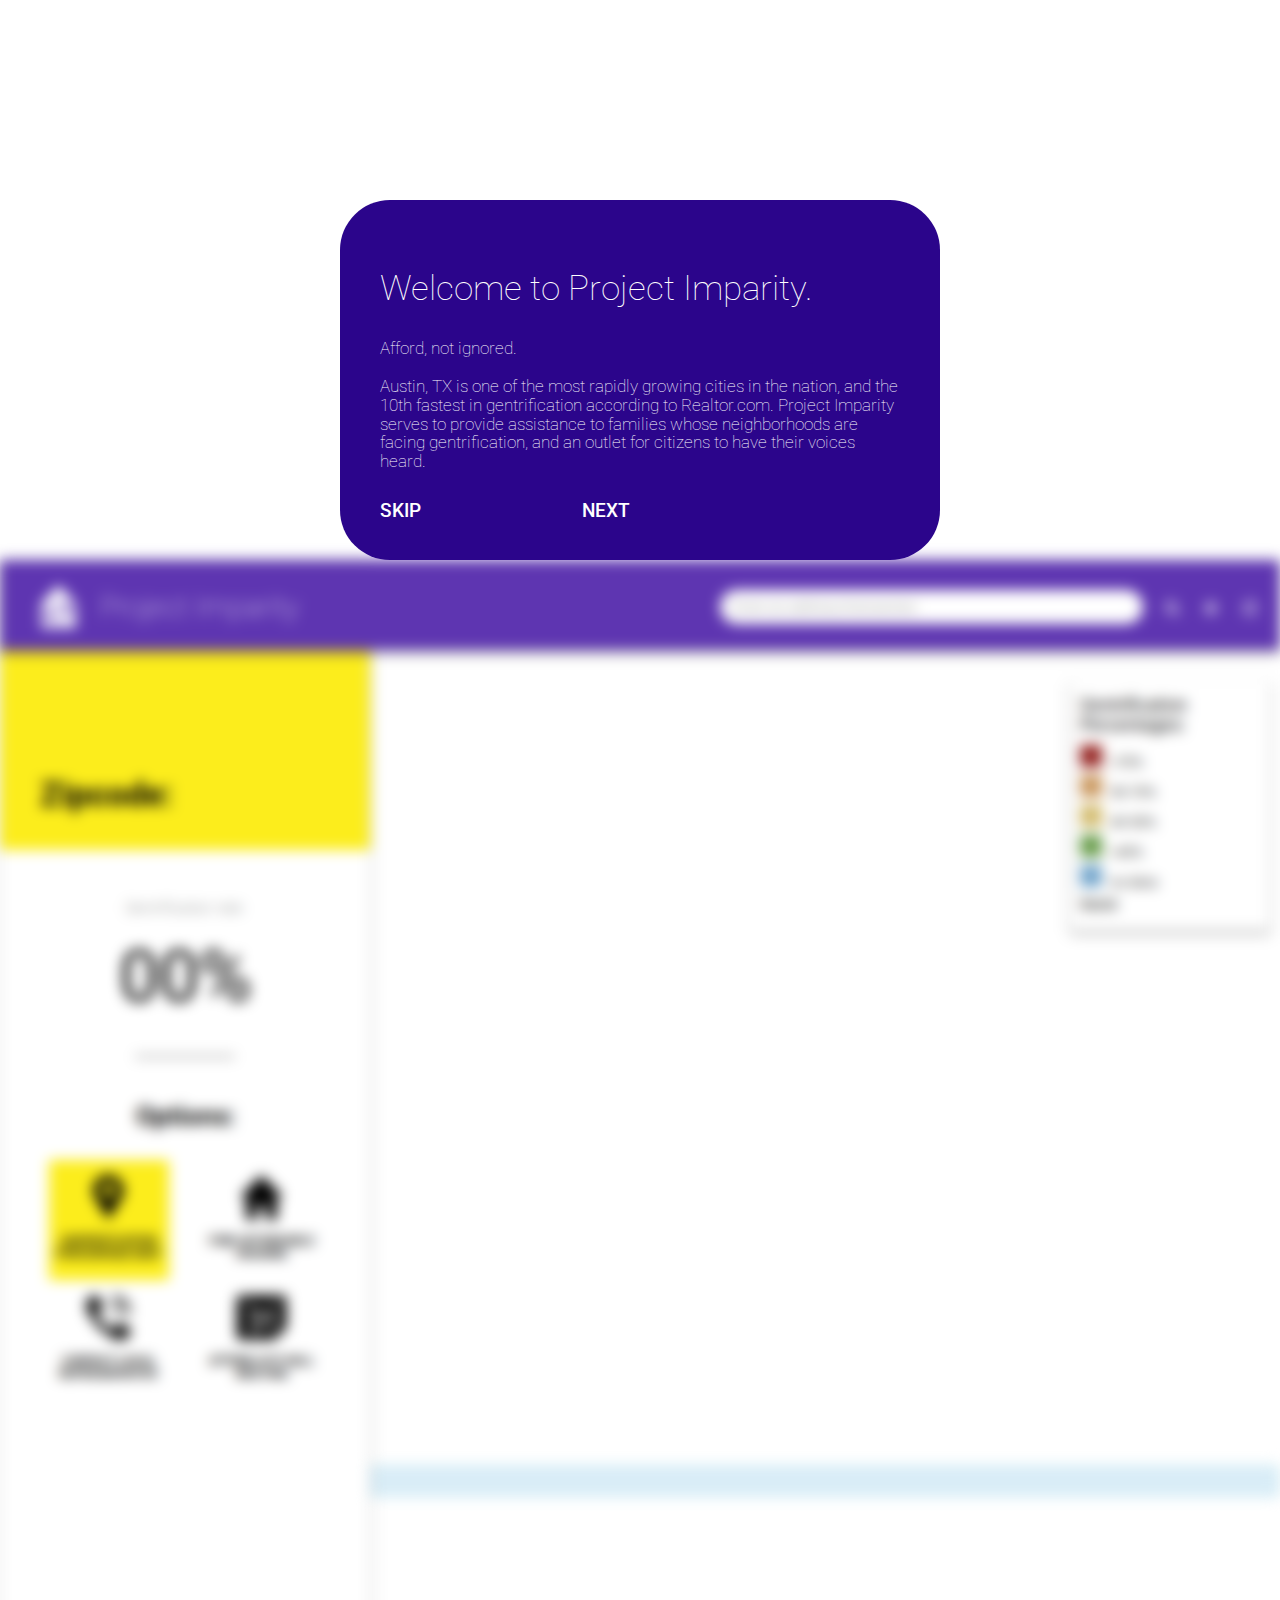
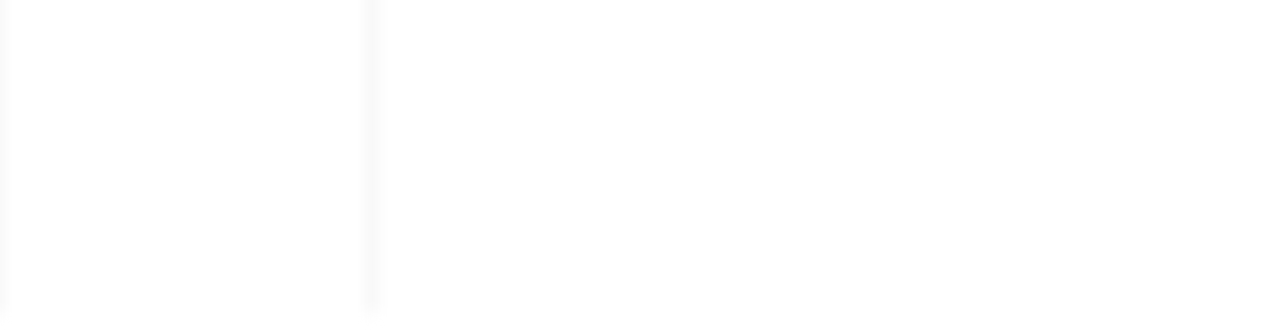
<file: index.html>
<!DOCTYPE>
<html>
<head>
	<title>Project Imparity</title>
	<link rel="stylesheet" type="text/css" href="main.css" />
	<link rel="stylesheet" href="css/bootstrap.iframe.css"/>
	<link rel="stylesheet" href="css/custom.css"/>
  <link href="https://fonts.googleapis.com/css?family=Roboto:300" rel="stylesheet">
	<script src = "js/dummy.js"></script>
	<link rel="icon" type="img/ico" href="images/logo-dark.png">
	<meta name="viewport" content="width=device-width, initial-scale=1">
</head>

<body onload = "loadMap()">

				<div class = "instructions" id = "intro1">
					<h1 id = "intro1-text">Welcome to Project Imparity.</h1>
					<h1 id = "about-text">Afford, not ignored.</h1>
					<h1 id = "about-text">Austin, TX is one of the most rapidly growing cities in the nation, and the 10th fastest in gentrification according to Realtor.com. Project Imparity serves to provide assistance to families whose neighborhoods are facing gentrification, and an outlet for citizens to have their voices heard.</h1>
					<div id = "intro-button-bar">
						<div onclick = "skip(0)" id = "skip-button">
							<h1 style = "color: white">SKIP</h1>
						</div>
						<div onclick = "next(0)" id = "next-button">
							<h1 style = "color: white">NEXT</h1>
						</div>
					</div>
				</div>

				<div id = "intro2" class = "instructions">
					<h1 class = "intro-text" id = "intro2-text">1. Type in your address and hit the search button</h1>
					<div id = "intro-button-bar">
						<div onclick = "skip(1)" id = "skip-button">
							<h1>SKIP</h1>
						</div>
						<div onclick = "next(1)" id = "next-button">
							<h1>NEXT</h1>
						</div>
					</div>
				</div>

				<div id = "intro3" class = "instructions">
					<h1 class = "intro-text" id = "intro3-text">2. Click on the map to view gentrification data</h1>
					<div id = "intro-button-bar">
						<div onclick = "skip(2)" id = "skip-button">
							<h1>SKIP</h1>
						</div>
						<div onclick = "next(2)" id = "next-button">
							<h1>NEXT</h1>
						</div>
					</div>
				</div>

				<div id = "intro4" class = "instructions">
					<h1 class = "intro-text" id = "intro3-text">
						3. Explore the options below. You can:
						<ul>
							<li>Locate nearby affordable housing</li>
							<li>See city districts and contact a representative</li>
							<li>View city hall meetings</li>
						</ul>
					</h1>
					<div id = "intro-button-bar">
						<div onclick = "skip(3)" id = "skip-button">
							<h1>SKIP</h1>
						</div>
						<div onclick = "skip(3)" id = "next-button">
							<h1>FINISH</h1>
						</div>
					</div>
				</div>


			<div id = "blur">
        <div id = "top">
                <!--Menu for now-->
                <div id = "topLogoDiv">
                        <img id = "topLogo" src = "images/logo-light.png">
                </div>

                <div id = "topTitleDiv">
                        <h1 id = "topTitle">Project Imparity</h1>
                </div>

                <div id = "topSearchDiv">
                        <!--Search-->

									        <form class="form-inline" role="form">
									          <div class="form-group">
									            <div class="input-group" id='search_address_group'>
									              <input class='form-control' id='search_address' placeholder='Enter an address/intersection' type='text' />
									              <span class="input-group-btn">
																	<a class='btn btn-primary' id='search' href='#' onclick = "loadSearchMap()">
										                <i class='glyphicon glyphicon-search'></i>
										              </a>

																	<a class='btn btn-default' id='find_me' href='#'>
									                  <i class='glyphicon glyphicon-screenshot'></i>
									                </a>

										              <a class='btn btn-default' id='reset' href='#'>
										                <i class='glyphicon glyphicon-repeat'></i>
										              </a>
									              </span>
									            </div>
									          </div>
									        </form>
                </div>
        </div>

        <div id = "sideBar">
					<div id = "sideBarHeader">
						<div id = "zipCodeDiv">
							<!--EDIT THIS TEXT-->
							<b>Zipcode:</b>
						</div>
					</div>

					<div id = "sideBarContent">
						<div id = "sideBarText1Div">
							<!--EDIT THIS TEXT-->
							<h1 id = "sideBarText1">Gentrification rate:</h1>
						</div>

						<!--JUMP TO CALENDAR-->
						<a name = "calendarJump"></a>
						<a name = "housingJump"></a>

						<div id = "sideBarPercentDiv">
							<!--EDIT THIS TEXT-->
							<h1 id = "sideBarPercent">00%</h1>
						</div>

						<div id = "sideBarInfoDiv">
						</div>

						<div id = "sidebarHR"></div>

						<!--OPTIONS-->
						<h1 id = "optionsTitle">Options:</h1>

						<!--JUMP TO HOUSING-->
						<a name = "housingJump"></a>

						<div id = "optionsBarDiv">
							<div id = "mainOptionDiv" class = "options" onclick = "showGentrification()">
								<img src = "images/pin.png" class = "optionsIcon"/>
								<h1 class = "optionsText">GENTRIFICATION PERCENTAGE MAP</h1>
							</div>

							<a id = "locateOptionDiv" class = "options" href = "#housingJump"><div onclick = "showAffordableHousing()">
								<img src = "images/house.png" class = "optionsIcon"/>
								<h1 class = "optionsText">FIND AFFORDABLE HOUSING</h1>
							</div></a>

							<div id = "callOptionDiv" class = "options" onclick = "showDistricts()">
								<img src = "images/call.png" class = "optionsIcon"/>
								<h1 class = "optionsText">CONTACT LOCAL REPRESENTATIVE</h1>
							</div>

							<a id = "meetingOptionDiv" class = "options" href = "#calendarJump"><div onclick = "showCalendar()">
								<img src = "images/cal.png" class = "optionsIcon"/>
								<h1 class = "optionsText">ATTEND CITY HALL MEETING</h1>
							</div>
						</div></a>

						<div id = "calendarDiv">
							<div id = "calendarTitleDiv">
								<h1 id = "calendarTitle">City Hall Calendar:</h1>
							</div>
							<iframe id = "calendar" src="https://calendar.google.com/calendar/embed?showTitle=0&amp;showNav=0&amp;showPrint=0&amp;showTabs=0&amp;showCalendars=0&amp;mode=AGENDA&amp;height=600&amp;wkst=1&amp;bgcolor=%23FFFFFF&amp;src=agk2rr9qs6b9d632nsj9jkjt9c%40group.calendar.google.com&amp;color=%23691426&amp;ctz=America%2FChicago" style="border-width:0" frameborder="0" scrolling="no"></iframe>
						</div>

						<div id = "housingDiv">
							<div id = "housingTitleDiv">
								<h1 id = "housingTitle">Housing Options:</h1>
							</div>
							<div id = "housingForm" class="form-group">
								<label>&nbsp;
									Search within&nbsp;
									<select id='search_radius'>
										<option value='400'>2 blocks</option>
										<option value='805'>1/2 mile</option>
										<option value='1610'>1 mile</option>
										<option value='3220'>2 miles</option>
									</select>
								</label>
							</div>
							<div id = "housingResources">
								<h1 id = "housingResourcesTitle">Resources:</h1>
								<a id = "hacaLink" href = "https://www.austinhabitat.org/" target = "_blank">Habitat for Humanity Austin</a>
								<br>
								<a id = "hacaLink" href = "https://www.hacanet.org/" target = "_blank">Housing Authority of the City of Austin</a>
							</div>
						</div>

        </div>
			</div>

        <div id = "main">

					<div id = "legend">
						<h1 id = "legendTitle">Gentrification Percentages:</h1>
						<div id = "legendTable">
							<div class = "legendRow">
								<div class = "legendSquare" style = "background-color: #93201d"></div>
								<div class = "legendSubject">>70%</div>
							</div>

							<div class = "legendRow">
								<div class = "legendSquare" style = "background-color: #c9965c"></div>
								<div class = "legendSubject">50-70%</div>
							</div>

							<div class = "legendRow">
								<div class = "legendSquare" style = "background-color: #d2bb6d"></div>
								<div class = "legendSubject">40-50%</div>
							</div>

							<div class = "legendRow">
								<div class = "legendSquare" style = "background-color: #679c4a"></div>
								<div class = "legendSubject"><40%</div>
							</div>

							<div class = "legendRow">
								<div class = "legendSquare" style = "background-color: #73a5cb"></div>
								<div class = "legendSubject">no data</div>
							</div>
						</div>
						<a id = "legendSource" target = "_blank" href = "https://fusiontables.google.com/DataSource?docid=101jSo8YC3qo5qZ-AbAoDWb6NSVp0Zr1tGgNhuxI0#rows:id=1">Source</a>
					</div>

					<div class='container-fluid iframe'>
			      <noscript>
			        <div class='alert alert-info'>
			          <h4>Your JavaScript is disabled</h4>
			          <p>Please enable JavaScript to view the map.</p>
			        </div>
			      </noscript>
			      <div id='map_canvas' onclick = "showInfo()"></div>
			      <div class='alert alert-info' id='result_box' ><strong id='result_count'></strong></div>

			    </div>

			    <script type="text/javascript" src="js/jquery-1.12.4.min.js"></script>
			    <script type="text/javascript" src="js/bootstrap.min.js"></script>
			    <script type="text/javascript" src="js/jquery.address.js"></script>
			    <script type="text/javascript" src="https://maps.google.com/maps/api/js?libraries=places&key=AIzaSyAWnB_I7OITzZAyCWNQEAOQaQ1TREUUXEk"></script>
			    <script type="text/javascript" src="js/maps_lib.js"></script>
			    <script type='text/javascript' src = "js/dummy.js">
			      //<![CDATA[

			      //]]>
			    </script>
</div>

</div>
</body>
</html>
</file>
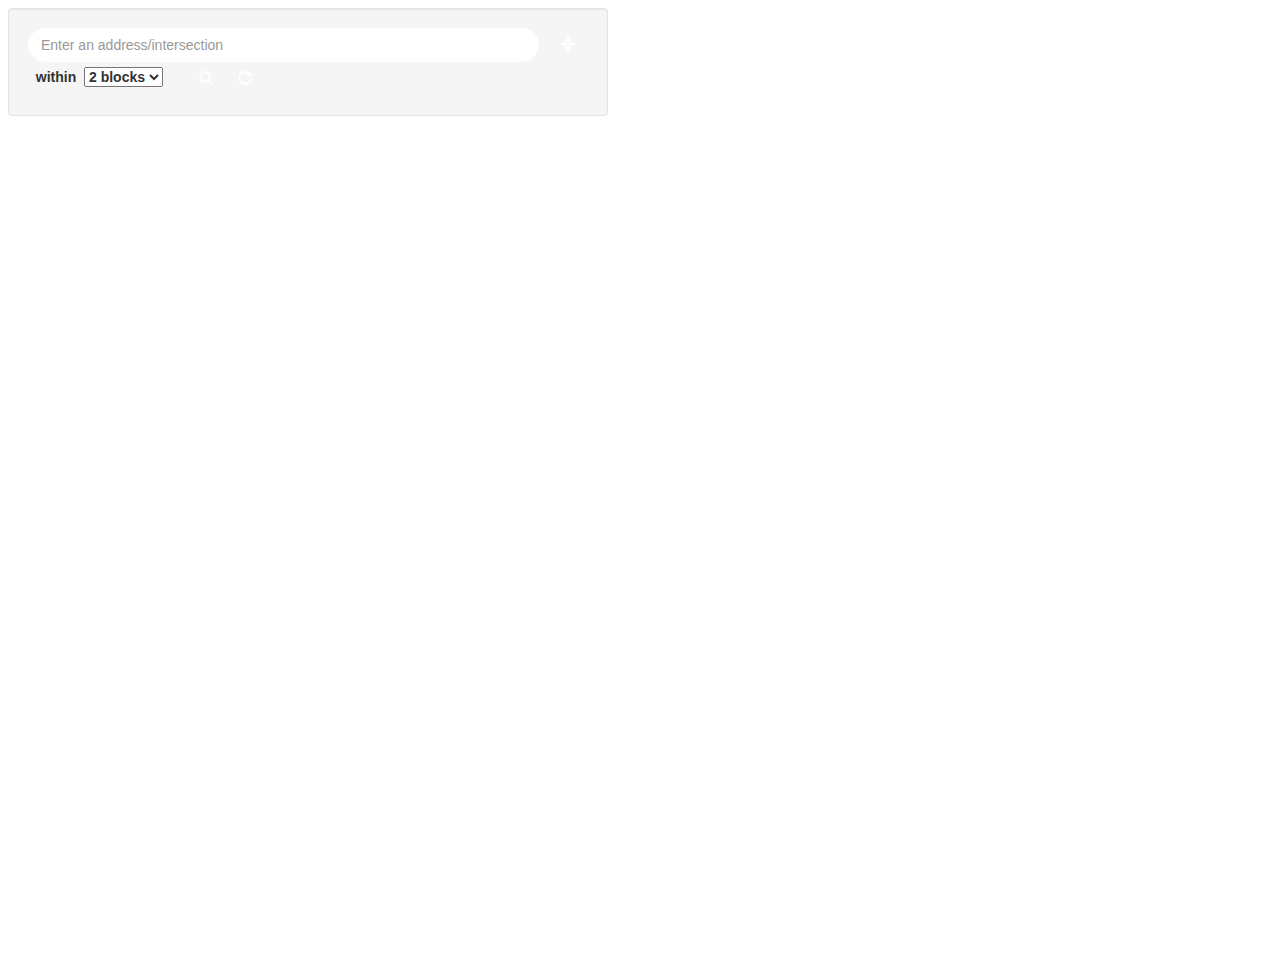
<file: iframe_test.html>
<!DOCTYPE html>
<html lang='en'>
  <head>
  </head>
  <body>

    <div class='container'>

      <iframe id="trackFrame" style="border-style: none;" src="index_iframe.html" height="950" width="600"></iframe>
    </div>
  </body>
</html>
</file>
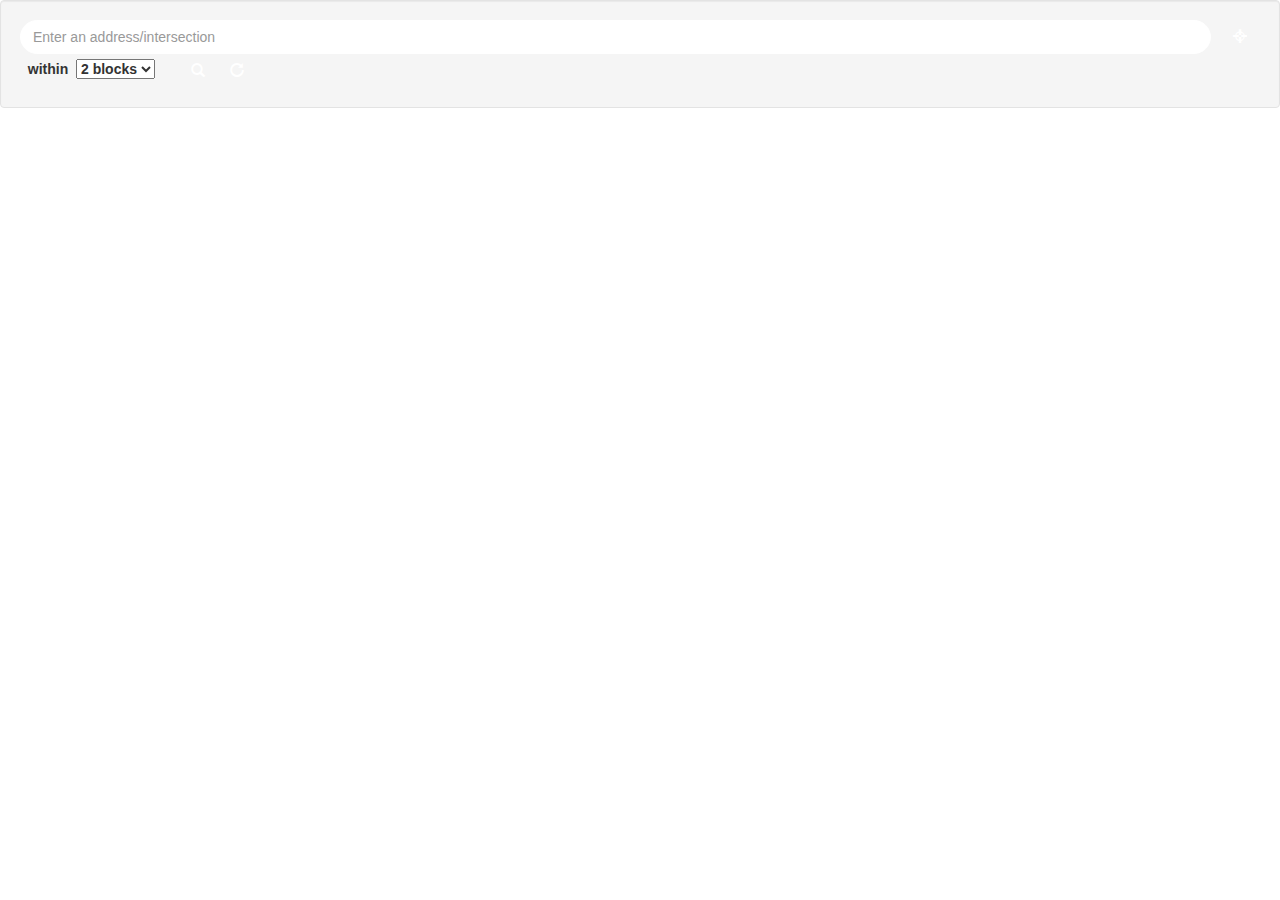
<file: index_iframe.html>
<!DOCTYPE html>
<html lang='en'>
  <head>
    <title>Searchable Map Template Demo - iframe</title>
    <meta charset='utf-8' />
    <meta name="viewport" content="width=device-width, initial-scale=1.0, maximum-scale=1.0, user-scalable=no" />
    <meta content='' name='description' />
    <meta content='' name='author' />
    <!-- Styles -->
    <link rel="stylesheet" href="css/bootstrap.iframe.css"/>
    <link rel="stylesheet" href="css/custom.css"/>
    <!-- HTML5 shim, for IE6-8 support of HTML5 elements -->
    <!--[if lt IE 9]>
      <script type="text/javascript" src="https://html5shim.googlecode.com/svn/trunk/html5.js"></script>
    <![endif]-->
  </head>
  <body>

    <div class='container-fluid iframe'>
      <div class='well'>
        <form class="form-inline" role="form">
          <div class="form-group">
            <div class="input-group" id='search_address_group'>
              <input class='form-control' id='search_address' placeholder='Enter an address/intersection' type='text' />
              <span class="input-group-btn">
                <a class='btn btn-default' id='find_me' href='#'>
                  <i class='glyphicon glyphicon-screenshot'></i>
                </a>
              </span>
            </div>
          </div>
          <div class="form-group">
          <label>&nbsp;
            within&nbsp;
            <select id='search_radius'>
              <option value='400'>2 blocks</option>
              <option value='805'>1/2 mile</option>
              <option value='1610'>1 mile</option>
              <option value='3220'>2 miles</option>
            </select>
          </label>
          </div>
          &nbsp;&nbsp;&nbsp;&nbsp;
          <div class="form-group">
            <div class="btn-group">
              <a class='btn btn-primary' id='search' href='#'>
                <i class='glyphicon glyphicon-search'></i>
              </a>
              <a class='btn btn-default' id='reset' href='#'>
                <i class='glyphicon glyphicon-repeat'></i>
              </a>
            </div>
          </div>
        </form>
      </div>

      <noscript>
        <div class='alert alert-info'>
          <h4>Your JavaScript is disabled</h4>
          <p>Please enable JavaScript to view the map.</p>
        </div>
      </noscript>
      <div id='map_canvas'></div>
      <div class='alert alert-info' id='result_box' ><strong id='result_count'></strong></div>

    </div>

    <script type="text/javascript" src="js/jquery-1.12.4.min.js"></script>
    <script type="text/javascript" src="js/bootstrap.min.js"></script>
    <script type="text/javascript" src="js/jquery.address.js"></script>
    <script type="text/javascript" src="https://maps.google.com/maps/api/js?libraries=places&key=AIzaSyAR5eeFETe-sMigouZtPABzHpyA02MGyjQ"></script>
    <script type="text/javascript" src="js/maps_lib.js"></script>
    <script type='text/javascript'>
      //<![CDATA[
        $(function() {

          var myMap = new MapsLib({
            fusionTableId:      "1CQYIqVOK-A1Ho-cYv9wl3p4XTfrJKcIOM0GehOHG",
            googleApiKey:       "AIzaSyCHCMPrLYCWr2wHlFWG3K0UtOvt0-aVM-Y", zoom: 8,
            locationColumn:     "geometry",
            map_center:         [30.2672, -97.7431],
            locationScope:      "austin"
          });


          var autocomplete = new google.maps.places.Autocomplete(document.getElementById('search_address'));

          $(':checkbox').click(function(){
            myMap.doSearch();
          });

          $(':radio').click(function(){
            myMap.doSearch();
          });

          $('#search_radius').change(function(){
            myMap.doSearch();
          });

          $('#search').click(function(){
            myMap.doSearch();
          });

          $('#find_me').click(function(){
            myMap.findMe();
            return false;
          });

          $('#reset').click(function(){
            myMap.reset();
            return false;
          });

          $(":text").keydown(function(e){
              var key =  e.keyCode ? e.keyCode : e.which;
              if(key === 13) {
                  $('#search').click();
                  return false;
              }
          });
        });
      //]]>
    </script>
  </body>
</html>
</file>
<file: main.css>
*{
        font-family: 'Roboto', sans-serif;
}

#blur{
  width: 100%;
  height: 100%;
  background-size: 100% 100%;
  -webkit-filter: blur(7px);
}

/*INTRO*/
#introDiv{
  position: fixed;
  height: 100%;
  width: 100%;
  z-index: 9;
}

#intro1{
  width: 600px;
  height: 360px;
  margin: auto;
  margin-top: 200px;
  background-color: #2b058b;
  border-radius: 50px;
}

#intro1-text{
  color: white;
  font-weight: lighter;
  font-size: 35px;
  padding-left: 40px;
  padding-top: 70px;
  padding-bottom: 10px;
}

#about-text{
  color: white;
  font-weight: lighter;
  font-size: 17px;
  padding-left: 40px;
  padding-right: 40px;
}

#intro2{
  display: none;
  position: fixed;
  width: 330px;
  height: 165px;
  background-color: white;
  top: 100px;
  left: 860px;
}

#intro3{
  display: none;
  position: fixed;
  width: 330px;
  height: 165px;
  background-color: white;
  top: 120px;
  left: 400px;
}

#intro4{
  display: none;
  position: fixed;
  width: 330px;
  height: 270px;
  background-color: white;
  top: calc(100% - 320px);
  left: 400px;
}

.intro-text{
  font-size: 20px;
  padding-left: 20px;
  padding-top: 20px;
  padding-right: 20px;
}

.instructions h1{
  color: black;
}

.instructions{
  position: relative;
  border-radius: 20px;
  z-index: 12;
}

#intro-button-bar{
  position: absolute;
  margin-left: 40px;
}

#skip-button, #next-button{
  position: absolute;
  display: inline-block;
  color: white;
  width: 100px;
  cursor: pointer;
}

#skip-button h1, #next-button h1{
  font-size: 19px;
}

#skip-button{
  text-align: left;
}

#next-button{
  text-align: right;
  margin-left: 150px;
}

/*MAIN*/
#top{
        position: fixed;
        width: 100%;
        height: 90px;
        background-color: #5e35b1;
        top: 0;
        left: 0;
        right: 0;
        z-index: 10;
        box-shadow: 0 3px 6px rgba(0,0,0,0.16), 0 3px 6px rgba(0,0,0,0.23);
}

#main{
        position: fixed;
        width: 100%;
        height: calc(100% - 90px);
        background-color: white;
        top: 90px;
        left: 0;
        right: 0;
}

#topLogoDiv, #topTitleDiv, #topSearchDiv{
        position: absolute;
        display: inline-block;
        height: 50%;
        width: auto;
        margin-top: 27px;
}

#topLogoDiv{
        margin-left: 40px;
        margin-top: 25px;
}

#topLogo{
        position: absolute;
        height: 95%;
        width: auto:
}

#topTitleDiv{
        margin-left: 100px;
}

#topTitle{
        color: white;
        margin: 5px 0 0 0;
        font-size: 29px;
        font-weight: lighter;
}

#topSearchDiv{
        width: 550px;
        margin-left: calc(100% - 560px);
        margin-top: 30px;
}

.cse .gsc-search-button input.gsc-input, input.gsc-input{
  background-color: white !important;
  border: none !important;
}

.cse .gsc-search-box, .gsc-search-box{
  background-color: white !important;
  border: 5px solid white !important;
  border-radius: 35px !important;
}

.cse .gsc-control-cse, .gsc-control-cse{
  background-color: transparent !important;
  border: none !important;
}

.gsc-input-box{
  border: none !important;
}

input.gsc-search-button, input.gsc-search-button:hover, input.gsc-search-button:focus{
  border: none !important;
  background-color: transparent !important;
  background-image: url('images/searchGrey.png') !important;
  background-position: 10px 0px !important;
  background-repeat: no-repeat !important;
  background-size: 25px !important;

}

#gs_tti50{
}

#gs_tti50 input{
  background-image: none !important;
  text-align: left !important;
  text-align: right;
  right: 25%;
  top: 60%;
}

#sideBar{
  position: absolute;
  width: 370px;
  height: 150%;
  background-color: white;
  bottom: 0;
  left: 0;
  top: 0;
  z-index: 5;
  box-shadow: 0 3px 6px rgba(0,0,0,0.16), 0 3px 6px rgba(0,0,0,0.23);
}

#sideBarHeader{
  position: absolute;
  width: 100%;
  height:  290px;
  background-color: #fced1c;
}

#zipCodeDiv{
  position: absolute;
  margin-top: 210px;
  margin-left: 40px;
  color: black;
  font-size: 34px;
  font-weight: normal;
}

#sideBarInfoDiv{
  margin-top: 10px;
  margin-right: 20px;
  margin-left: 20px;
}

#sideBarInfoDiv hr{
  display: none;
}

#sideBarInfoDiv center{
  display: none;
}

#sideBarPercentDiv hr, #sideBarPercentDiv center{
  display: none;
}

#sideBarPercentDiv b{
  display: none;
}

#sideBarPercentDiv{
  color: black;
  font-size: 72px;
  font-weight: normal;
}

#sideBarPercent{
  color: black;
  font-size: 72px;
  font-weight: normal;
}

#sideBarContent{
  position: absolute;
  text-align: center;
  width: 100%;
  height: calc(100% - 300px);
  margin-top: 320px;
  background-color: white;
}

#sideBarText1Div{

}

#sideBarText1, #sideBarText2{
  color: black;
  font-size: 15px;
  font-weight: lighter;
}

#sideBarText2Div{
  margin-top: -20px;
}

#sideBarText2{

}

#sideBarHR{
  background-color: black;
  width: 100px;
  height: 1px;
  margin: auto;
  margin-top: 40px;
}

#optionsTitle{
  color: black;
  font-weight: bold;
  font-size: 26px;
  margin-top: 45px;
}

#optionsBarDiv{
  width: 100%;
  height: 240px;
  margin-top: 30px;
  background-color: white;
}

.options{
  display: inline-block;
  width: 120px;
  height: 50%;
  margin: 0 15px 0 15px;
}

.options:hover{
  cursor: pointer;
}

.optionsIcon{
  height: 45px;
  width: auto;
  margin-top: 15px;
}

.optionsText{
  color: black;
  font-weight: bold;
  font-size: 12px;
  margin-top: 15px;
}

#mainOptionDiv{
  background-color: #fced1c;
}

#meetingOptionDiv{
  text-decoration: none;
}

#calendarDiv, #housingDiv{
  background-color: white;
  width: 80%;
  height: 600px;
  margin-left: 30px;
  margin-top: 20px;
  display: none;
}

#calendarTitleDiv, #housingTitleDiv{
  position: absolute;
  height: 55px;
  width: 80%;
  background-color: #5e35b1;
  text-align: left;
}

#calendarTitle, #housingTitle{
  color: white;
  font-size: 20px;
  font-weight: lighter;
  margin-left: 10px;
}

#calendar{
  position: absolute;
  height: 600px;
  width: 80%;
  margin-left: -140px;
  margin-top: 60px;
}

#housingDiv{
  height: 200px;
}

#housingForm{
  position: absolute;
  margin-top: 80px;
  font-size: 16px;
}

#housingResources{
  position: absolute;
  margin-top: 120px;
  text-align: left;
  margin-left: 10px;
}

#housingResourcesTitle{
  color: black;
  font-size: 16px;
}

#hacaLink{
  font-size: 16px;
  color: black;
}


/*LEGEND*/
#legend{
  position: fixed;
  width: 200px;
  height: 250px;
  background-color: white;
  top: 120px;
  right: 10px;
  z-index: 9;
  box-shadow: 0 3px 6px rgba(0,0,0,0.16), 0 3px 6px rgba(0,0,0,0.23);
}

#legendTitle, #legendSource{
  color: black;
  font-weight: normal;
  font-size: 18px;
  margin-top: 15px;
  margin-left: 10px;
}

#legendSource{
  text-decoration: underline;
}

#legendTable{

}

.legendRow{
  width: 200px;
  margin-bottom: 3px;
  margin-left: 10px;
}

.legendSquare, .legendSubject{
  display: inline-block;
}

.legendSquare{
  /*BACKGROUND COLORS IN HTML*/
  width: 22px;
  height: 22px;
}

.legendSubject{
  width: 120px;
  margin-left: 5px;
}

#legendSource{
  font-size: 12px;
}

#mapFrame{
  position: fixed;
  top: 0;
  right: 0;
  left: 0;
  width: 100%;
  height: 100%;
}

#districtMapDiv{
  position: fixed;
  z-index: 22;
  width: 100%;
  height: 100%;
  display: none;
}

#districtMap{
  position: absolute;
  height: 600;
  width: 600;
  margin-top: 100px;
  margin-left: 450px;
}
</file>
<file: css/custom.css>
a { color: #4B58A6; }
a:hover { color: #4B58A6; }

#map_canvas img {
  max-width: none;
}

.filter-box {
  height: 15px;
  width: 15px;
  display: inline-block;
  *border-right-width: 2px;
  *border-bottom-width: 2px;
  -webkit-border-radius: 5px;
     -moz-border-radius: 5px;
          border-radius: 5px;
  -webkit-background-clip: padding-box;
     -moz-background-clip: padding;
          background-clip: padding-box;
}

.filter-yellow { background-color: #FBF358; }
.filter-green { background-color: #00E13C; }
.filter-blue { background-color: #5781FC; }
.filter-purple { background-color: #7C54FB; }
.filter-red { background-color: #FB6353; }

canvas {-ms-touch-action: double-tap-zoom;}

/* customizations for iframe template */
.iframe #map_canvas { height: 100%; }
.iframe .well { margin-bottom: 5px; }
.iframe .alert { margin-top: 5px; }
</file>
